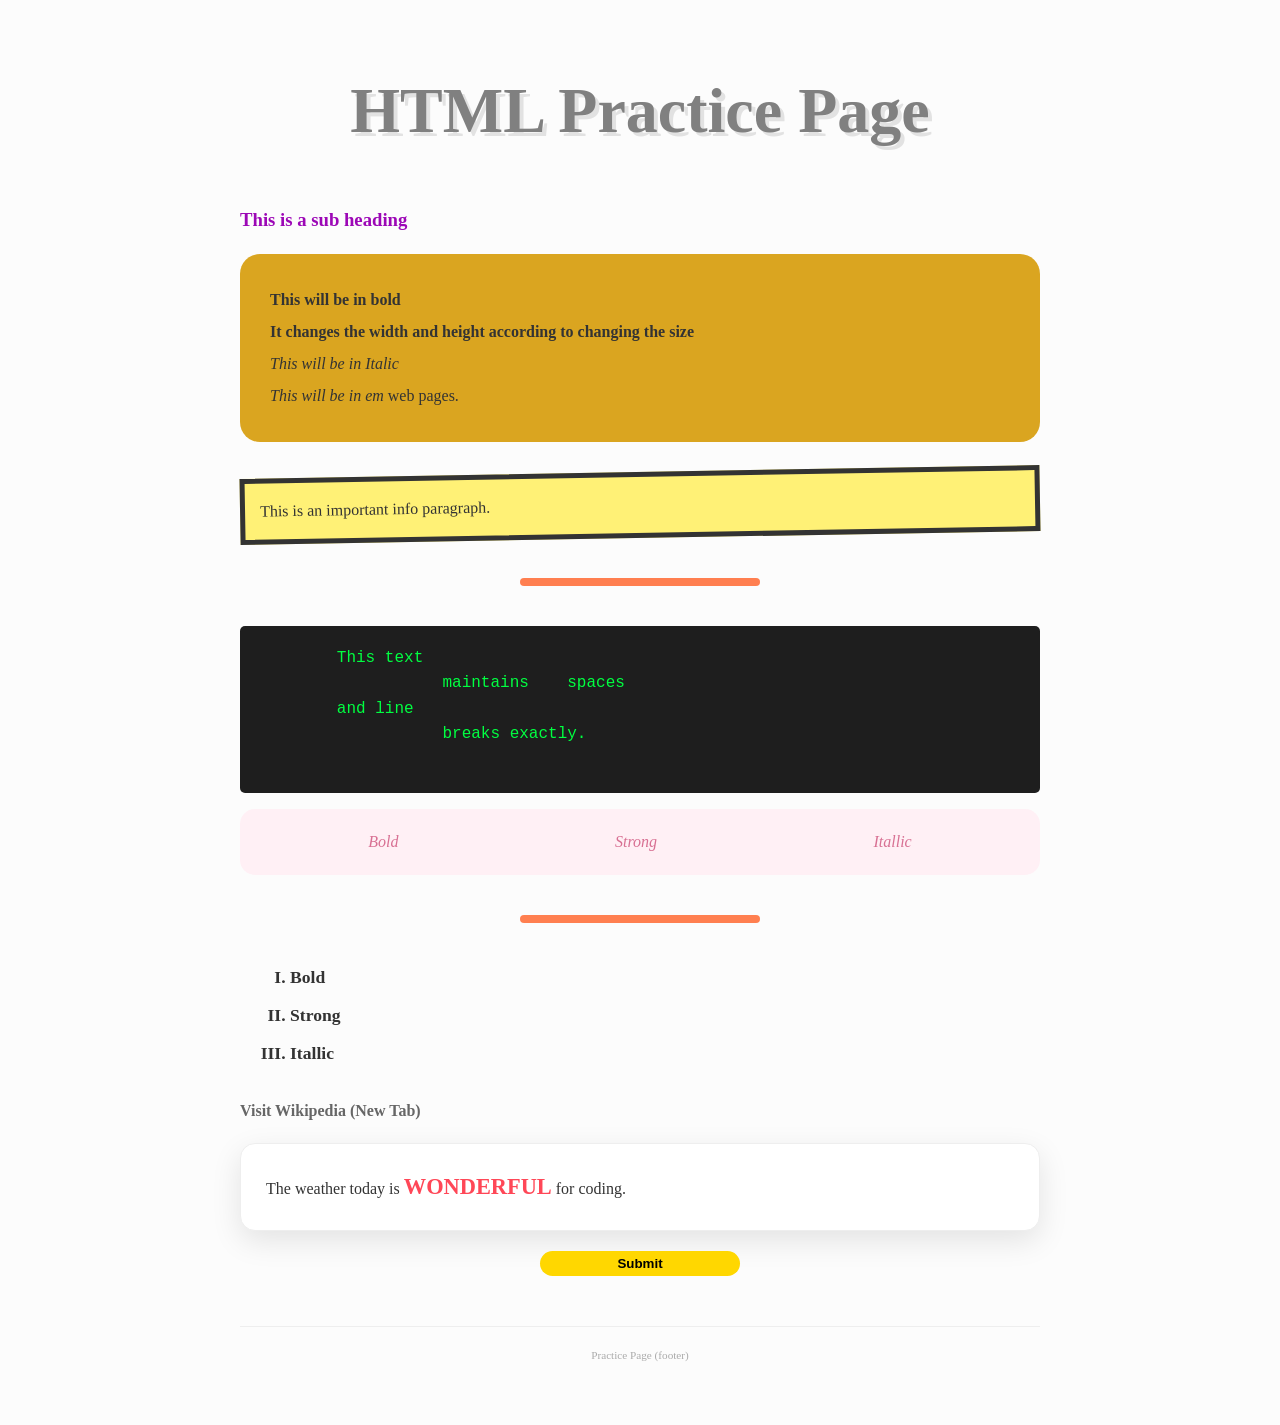
<file: Assign.html>
<html>
    <head>
    <meta name="viewport" content="width=device-width, initial-scale=1.0">
    <title>HTML Practice Page</title>
        <style>
  
    body {
        font-family: 'Segoe UI';
        line-height: 1.6;
        max-width: 800px;
        margin: 40px auto;
        padding: 20px;
        background-color: #fcfcfc;
        color: #333;
    }
    h1#\ biggerheading {
        text-align: center;
        font-size: 4rem;
        text-shadow: 4px 4px 0px rgba(0,0,0,0.1);
        color: grey
    }
    h1#\ biggerheading:hover {
        color: #ff4757;
    }
    h3#\ smallerheading {
        text-align: center;
        color: #b19cd9;
        letter-spacing: 5px;
        opacity: 0.8;
    }
    p.intro-text {
        background:goldenrod;
        border-radius: 20px;
        padding: 30px;
        line-height: 2;
    }
    p.notintro-text {
        border: 5px solid #333;
        background-color: #fff176;
        padding: 15px;
        transform: rotate(-1deg);
        margin: 30px 0;
    }
    hr {
        width: 30%;
        height: 8px;
        background-color: #ff7f50;
        border: 40px;
        border-radius: 10px;
        margin: 40px auto;
    }


    pre {
        background-color: #1e1e1e;
        color: #00ff41 !important; 
        font-family: 'Courier New', monospace;
        padding: 20px;
        border-radius: 5px;
        overflow-x: auto;
    }
    ul.feature-list {
        list-style: none;
        padding: 20px;
        background-color: #fff0f5;
        border-radius: 15px;
        display: flex;
        justify-content: space-around;
    }
    ul.feature-list li {
        font-style: italic;
        color: #d87093;
    }
    ol.feature-list {
        list-style-type: upper-roman;
        font-weight: bold;
        padding-left: 50px;
        margin: 30px 0;
    }
    ol.feature-list li {
        margin-bottom: 10px;
        font-size: 1.1rem;
    }

    
    .external-link {
        color: #666 !important; 
        text-decoration: none !important;
        transition: all 0.3s;
    }
    .external-link:hover {
        text-decoration: underline !important;
        color: #000 !important;
    }

    
    div {
        border: 1px solid #eee;
        box-shadow: 0 10px 30px rgba(0,0,0,0.1);
        border-radius: 15px;
        padding: 25px;
        margin: 20px 0;
        background: white;
    }
    span {
        color: #ff4757 !important;
        font-size: 1.4rem;
        font-weight: 900;
        text-transform: uppercase;
        display: inline-block;
    }
    #submit-btn {
        display: block;
        width: 200px;
        margin: 20px auto;
        padding: 15px;
        border-radius: 50px;
        border: none !important;
        cursor: pointer;
        font-weight: bold;
        transition: all 0.4s cubic-bezier(0.175, 0.885, 0.32, 1.275);
    }
    #submit-btn:hover {
        background-color: #000 !important;
        color: #fff;
        box-shadow: 0 15px 20px rgba(0,0,0,0.2);
        transform: scale(1.2);
    }

    
    .page-footer {
        text-align: center;
        color: #aaa !important;
        font-size: 0.7rem !important;
        margin-top: 50px !important;
        border-top: 1px solid #eee;
        padding-top: 20px;
    }
      </style>

    </head>
<body>

    <h1 id=" biggerheading">HTML Practice Page</h1>
    <h3 style="color:rgb(156, 7, 182)">This is a sub heading</h3>
    <p class="intro-text">
         <b>This will be in bold</b><br><strong>It changes the width and height according to changing the size</strong><br>
         <i>This will be in Italic</i><br><em>This will be in em</em> web pages.
    </p>
    <p class="notintro-text">
        This is an  important info paragraph.
    </p>
        <hr style="border:3px goldenrod">
    <pre style="color: rgb(255, 101, 5);">
        This text
                   maintains    spaces
        and line
                   breaks exactly.
    </pre>
    <ul class="feature-list">
        <li>Bold</li>
        <li>Strong</li>
        <li>Itallic</li>
    </ul>
        <hr style="border:3px goldenrod">
    <ol class="feature-list">
        <li>Bold</li>
        <li>Strong</li>
        <li>Itallic</li>
        </ol>
    
    <a href="https://www.wikipedia.org" target="_blank" class="external-link" style="color: orange; text-decoration: none; font-weight: bold;">Visit Wikipedia (New Tab)</a>
   
   
    <div>
        The weather today is <span style="color: royalblue; font-weight: bold;">wonderful</span> for coding.
    </div>

    <button id="submit-btn" style="background-color: gold; border: 1px solid black; padding: 5px 10px;">Submit</button>

    <footer class="page-footer" style="font-size: 0.8em; margin-top: 20px;">
        Practice Page (footer)
    </footer>
</body>
</html>
</file>
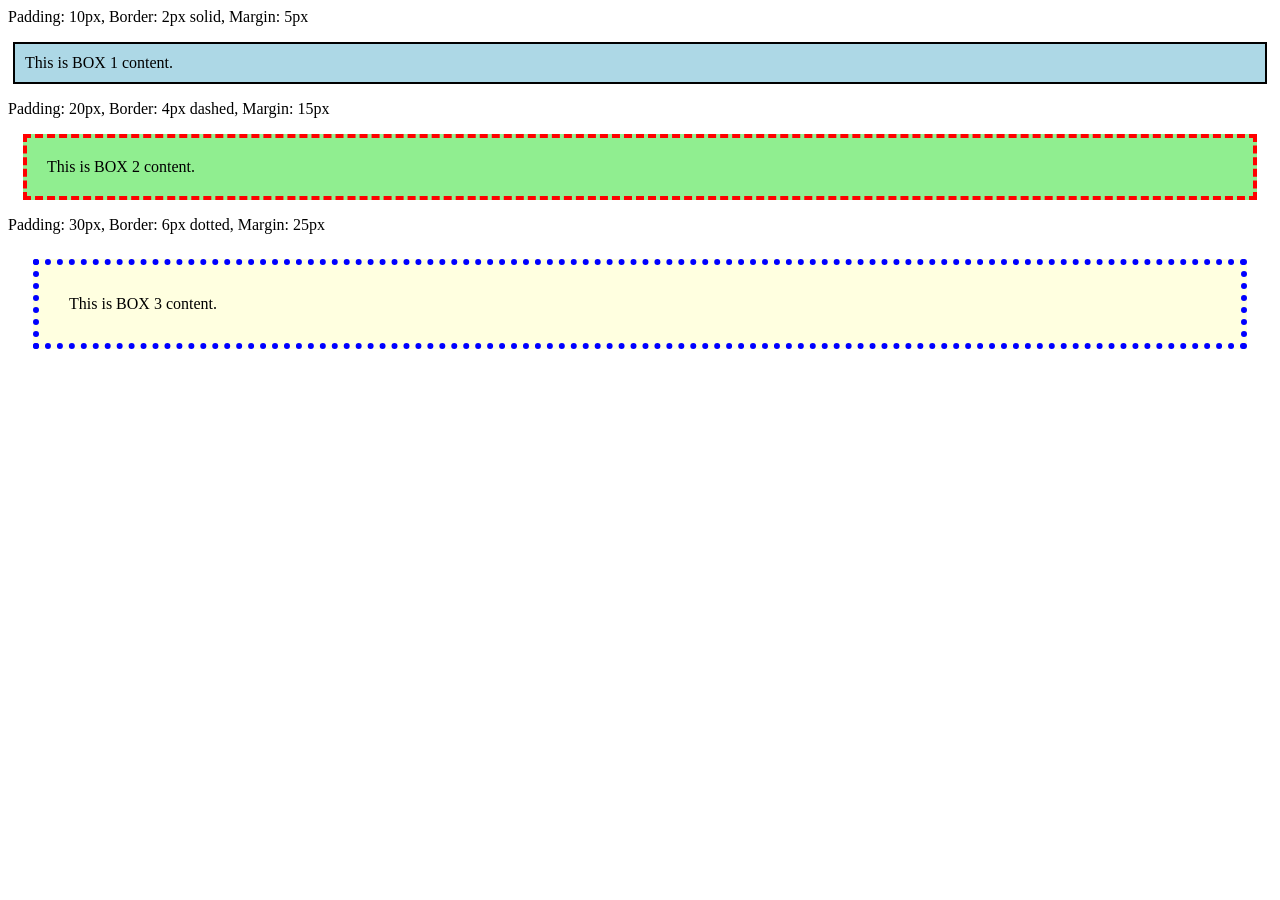
<file: box.html>
<html>
<head>
  <title>Box Model Practice</title>

  <style>
    .box1 {
      background-color: lightblue;
      padding: 10px;
      border: 2px solid black;
      margin: 5px;
    }
    .box2 {
      background-color: lightgreen;
      padding: 20px;
      border: 4px dashed red;
      margin: 15px;
    }

    .box3 {
      background-color: lightyellow;
      padding: 30px;
      border: 6px dotted blue;
      margin: 25px;
    }
  </style>
</head>
<body>
  <p>Padding: 10px, Border: 2px solid, Margin: 5px</p>
  <div class="box1">
    This is BOX 1 content.
  </div>
  <p>Padding: 20px, Border: 4px dashed, Margin: 15px</p>
  <div class="box2">
    This is BOX 2 content.
  </div>
  <p>Padding: 30px, Border: 6px dotted, Margin: 25px</p>
  <div class="box3">
    This is BOX 3 content.
  </div>
</body>
</html>
</file>
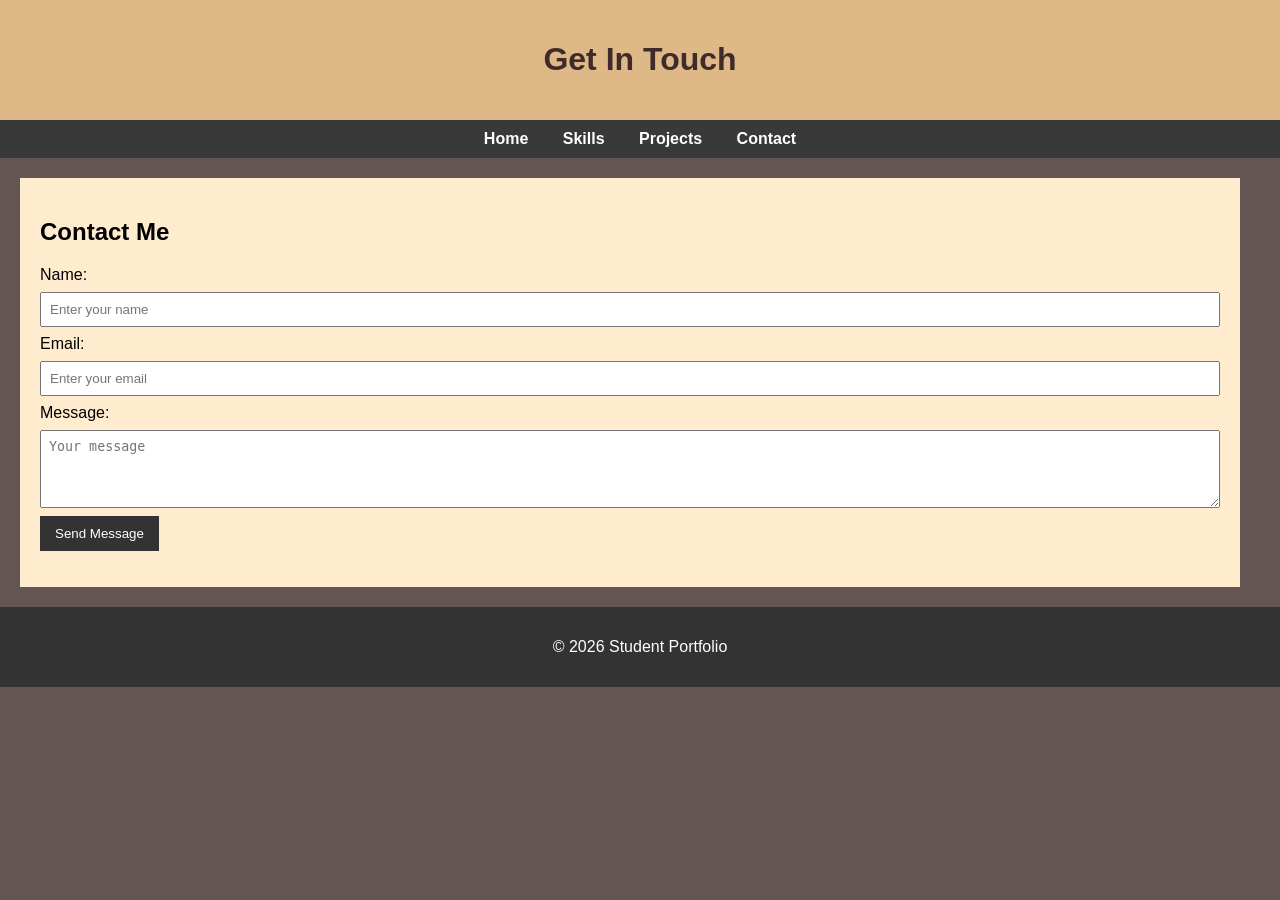
<file: contact.html>
<html>
<head>
    <title>Contact | Kartik's Portfolio</title>
    <link rel="stylesheet" href="style.css">
</head>
<body>
    <header>
        <h1>Get In Touch</h1>
    </header>

    <nav>
        <a href="index.html">Home</a>
        <a href="skills.html">Skills</a>
        <a href="projects.html">Projects</a>
        <a href="contact.html">Contact</a>
    </nav>

    <div class="container">
        <div class="content">
            <h2>Contact Me</h2>
            <form>
                <label>Name:</label>
                <input type="text" placeholder="Enter your name">
                <label>Email:</label>
                <input type="email" placeholder="Enter your email">
                <label>Message:</label>
                <textarea rows="4" placeholder="Your message"></textarea>
                <button type="submit">Send Message</button>
            </form>
        </div>
    </div>

    <footer><p>© 2026 Student Portfolio</p></footer>
</body>
</html>
</file>
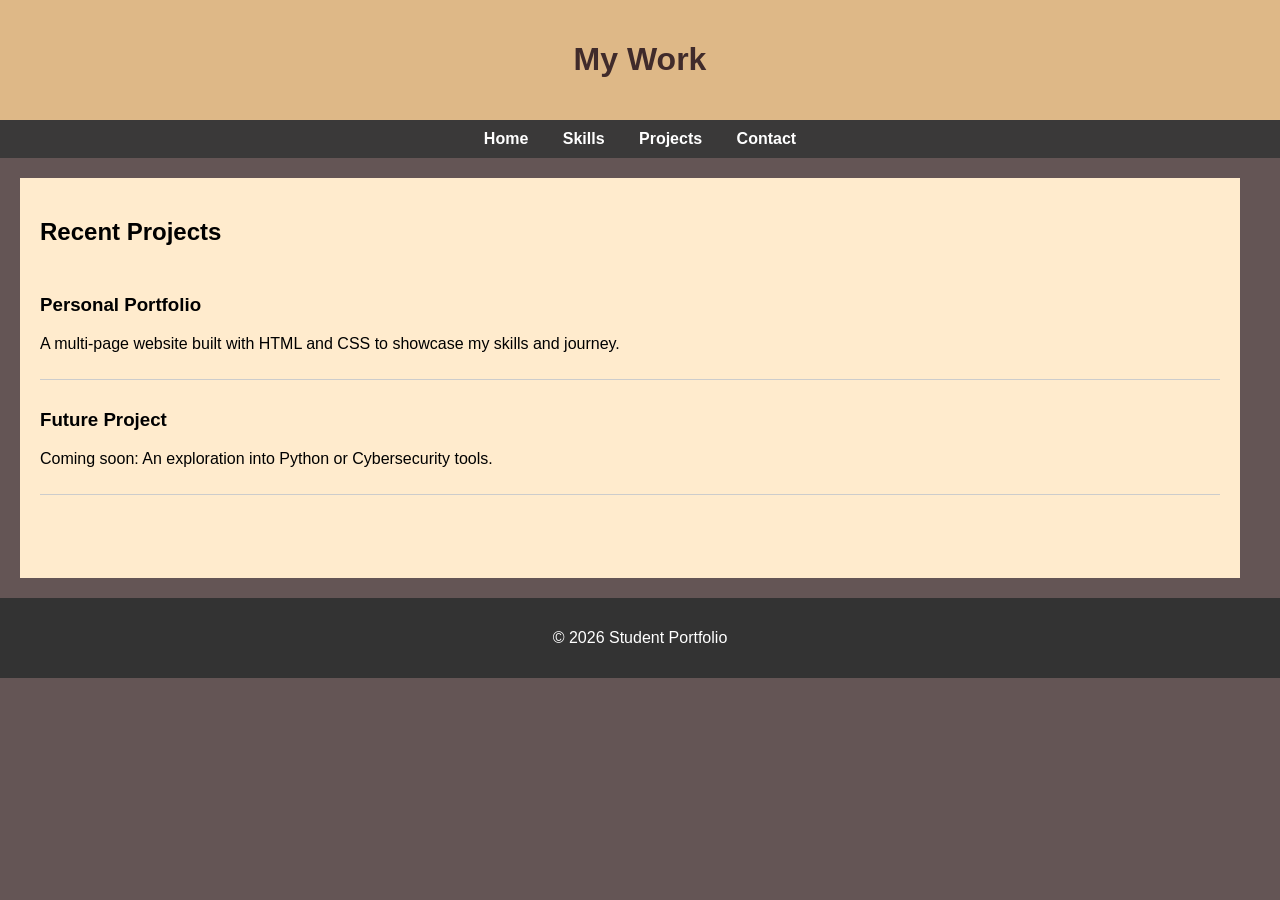
<file: projects.html>
<html>
<head>
    <title>Projects | Kartik's Portfolio</title>
    <link rel="stylesheet" href="style.css">
</head>
<body>
    <header>
        <h1>My Work</h1>
    </header>

    <nav>
        <a href="index.html">Home</a>
        <a href="skills.html">Skills</a>
        <a href="projects.html">Projects</a>
        <a href="contact.html">Contact</a>
    </nav>

    <div class="container">
        <div class="content">
            <h2>Recent Projects</h2>
            <div class="project-card">
                <h3>Personal Portfolio</h3>
                <p>A multi-page website built with HTML and CSS to showcase my skills and journey.</p>
            </div>
            <div class="project-card">
                <h3>Future Project</h3>
                <p>Coming soon: An exploration into Python or Cybersecurity tools.</p>
            </div>
        </div>
    </div>

    <footer><p>© 2026 Student Portfolio</p></footer>
</body>
</html>
</file>
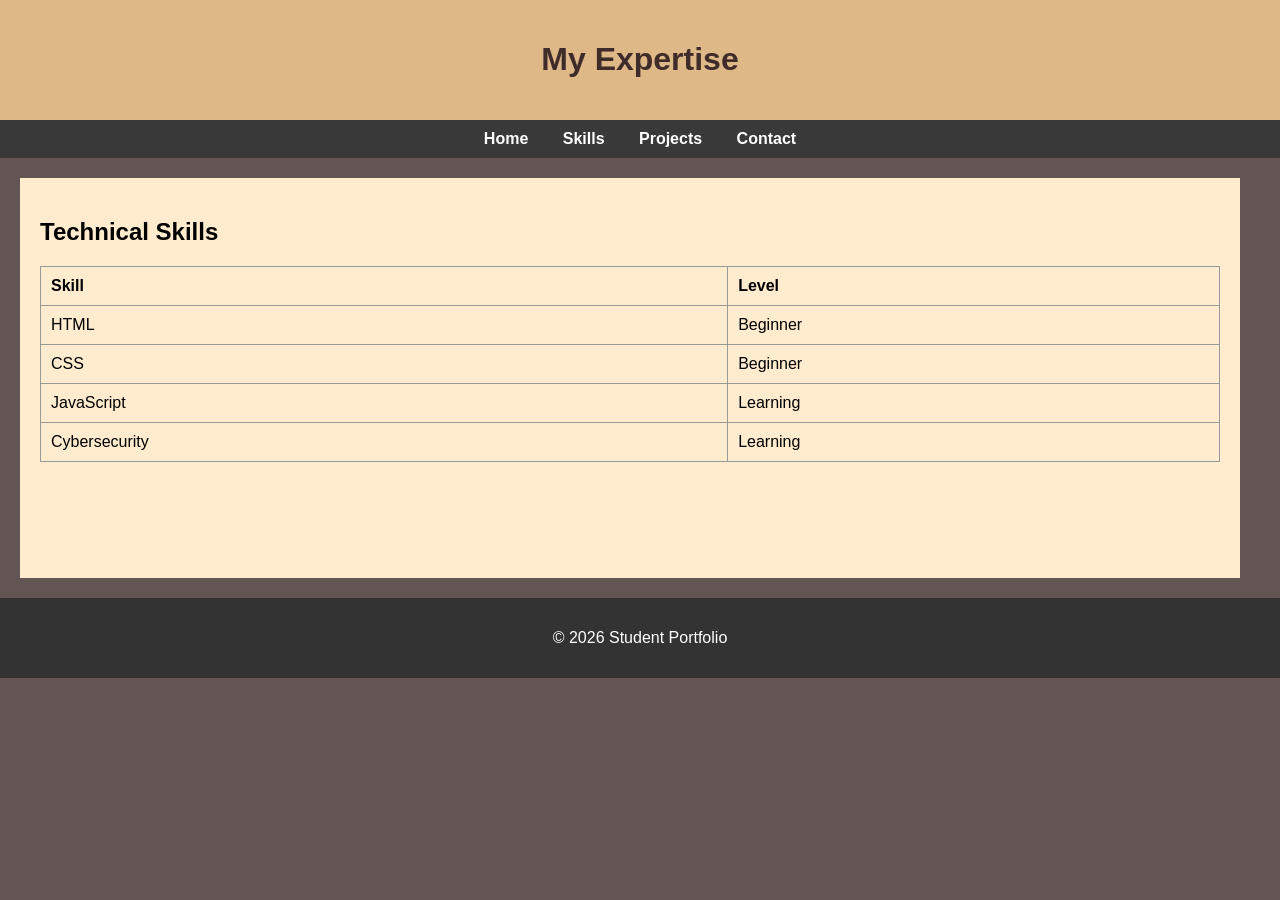
<file: skills.html>
<html>
<head>
    <title>Skills | Kartik's Portfolio</title>
    <link rel="stylesheet" href="style.css">
</head>
<body>
    <header>
        <h1>My Expertise</h1>
    </header>

    <nav>
        <a href="index.html">Home</a>
        <a href="skills.html">Skills</a>
        <a href="projects.html">Projects</a>
        <a href="contact.html">Contact</a>
    </nav>

    <div class="container">
        <div class="content">
            <h2>Technical Skills</h2>
            <table>
                <tr><th>Skill</th><th>Level</th></tr>
                <tr><td>HTML</td><td>Beginner</td></tr>
                <tr><td>CSS</td><td>Beginner</td></tr>
                <tr><td>JavaScript</td><td>Learning</td></tr>
                <tr><td>Cybersecurity</td><td>Learning</td></tr>
            </table>
        </div>
    </div>

    <footer><p>© 2026 Student Portfolio</p></footer>
</body>
</html>
</file>
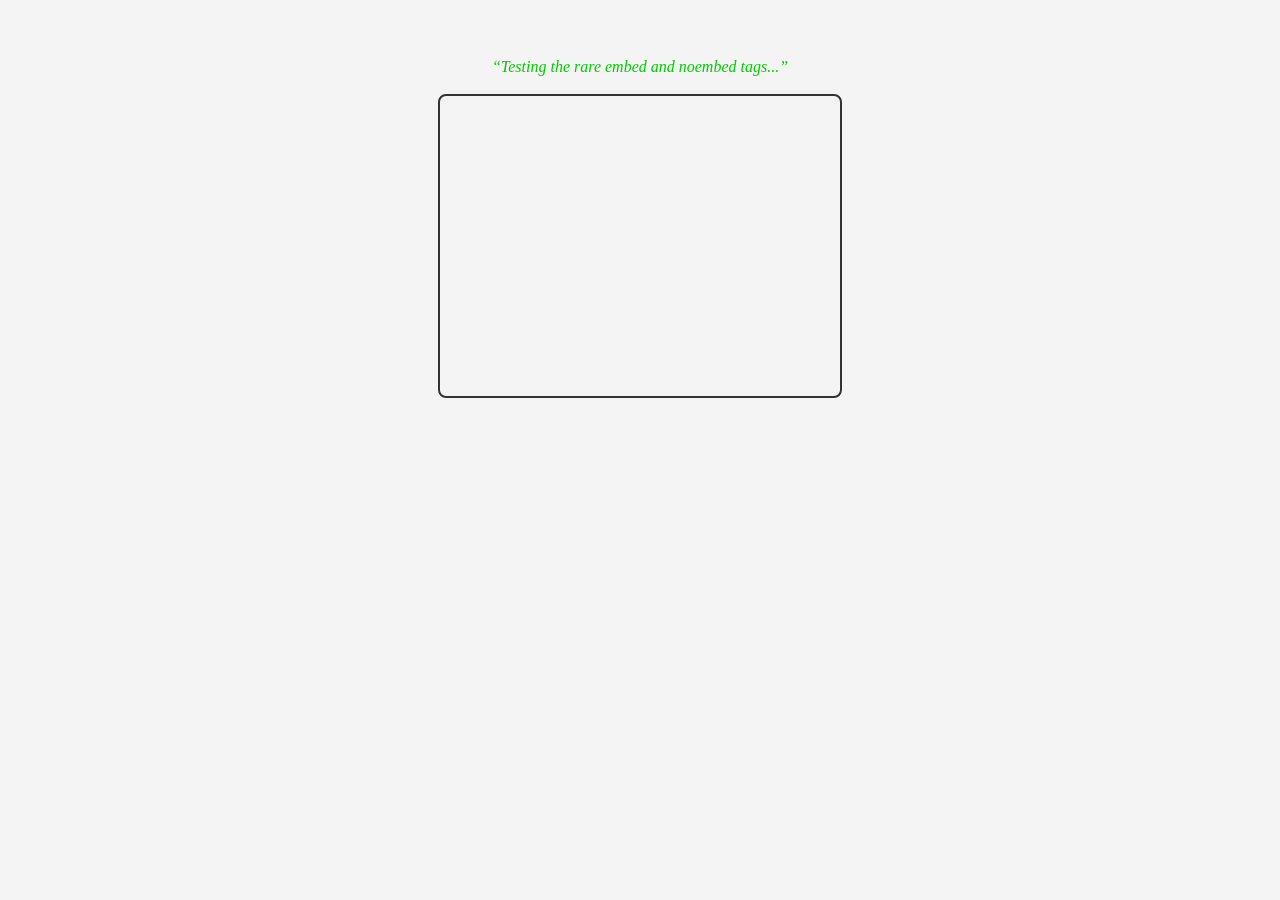
<file: unique.html>
<!DOCTYPE html>
<html>
<head>
    <title>Embed and Noembed Example</title>
    <style>
        body {
            background-color: #f4f4f4;
            text-align: center; 
            padding-top: 50px;
        }

        q {
            color: #00cc00;
            font-style: italic;
        }

        embed {
            border: 2px solid #333;
            border-radius: 8px;
        }
    </style>
</head>
<body>

    <div>
        <q>Testing the rare embed and noembed tags...</q>
        <br><br>

        <embed src="https://picsum.photos/400/300" width="400" height="300">

        <noembed>
            <img src="https://picsum.photos/200/200" alt="Alternative Media">
            <p>Your browser does not support the embed tag.</p>
        </noembed>
    </div>

</body>
</html>
</file>
<file: style.css>
body {
    margin: 0;
    font-family: Arial, sans-serif;
    background-color: #645555;
}

header {
    background-color: burlywood;
    color: rgb(64, 43, 43);
    padding: 20px;
    text-align: center;
}

nav {
    background-color: #3a3939;
    padding: 10px;
    text-align: center;
}

nav a {
    color: white;
    margin: 0 15px;
    text-decoration: none;
    font-weight: bold;
}

nav a:hover {
    text-decoration: underline;
}

.container {
    display: flex;
    margin: 20px;
    min-height: 400px;
}

.content {
    flex: 3;
    background-color: blanchedalmond;
    padding: 20px;
    margin-right: 20px;
}

.sidebar {
    flex: 1;
    background-color: bisque;
    padding: 20px;
}

img.profile-img {
    width: 150px;
    border-radius: 8px;
    margin-bottom: 15px;
}

table {
    width: 100%;
    border-collapse: collapse;
    margin-top: 15px;
}

table, th, td {
    border: 1px solid #999;
}

th, td {
    padding: 10px;
    text-align: left;
}

form input, form textarea {
    width: 100%;
    padding: 8px;
    margin: 8px 0;
    box-sizing: border-box;
}

form button {
    padding: 10px 15px;
    background-color: #333;
    color: white;
    border: none;
    cursor: pointer;
}

footer {
    background-color: #333;
    color: white;
    text-align: center;
    padding: 15px;
    margin-top: 20px;
}

.project-card {
    border-bottom: 1px solid #ccc;
    padding: 10px 0;
}
</file>
